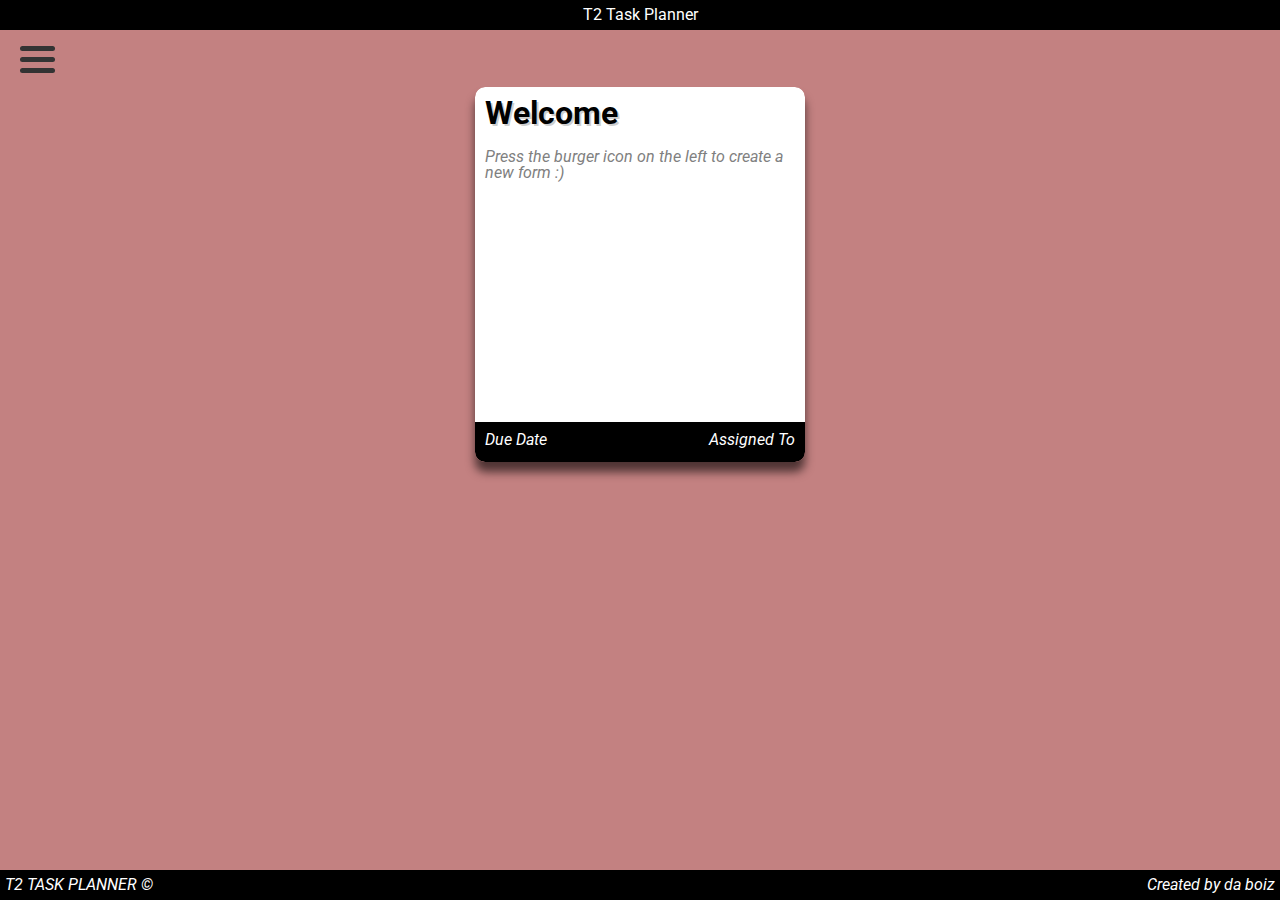
<file: index.html>
<!doctype html>
<html lang="en">
  <head>
    <!-- Required meta tags -->
    <meta charset="utf-8">
    <meta name="viewport" content="width=device-width, initial-scale=1">

    <!-- Link CSS Style and Reset sheets -->
    <link href="css/reset.css" type="text/css" rel="stylesheet">
    <link href="css/style.css" type="text/css" rel="stylesheet">

    <!-- Link Google Fonts -->
    <link rel="preconnect" href="https://fonts.googleapis.com">
    <link rel="preconnect" href="https://fonts.gstatic.com" crossorigin>
    <link href="https://fonts.googleapis.com/css2?family=Roboto&display=swap" rel="stylesheet">
    
    <!-- Link Tab/Window Icon -->
    <link rel="icon" href="images/T2.JPG">
    
    <!-- Webpage Title -->
    <title>T2 Task Planner</title>
  </head>



  <body class="box">

    <!-- Header Start -->
    <header class="row header">
      <h1>T2 Task Planner</h1>  
    </header>
    <!-- Header End -->
      
    <!-- Main Card Container Start -->
    <div class="row main-container">
      
      <!-- Burger Icon for Menu Toggle Start -->
      <div id="menu-button">
          <div class="bar1"></div>
          <div class="bar2"></div>
          <div class="bar3"></div>
      </div>
      <!-- Burger Icon for Menu Toggle End -->
      
      
      <!-- Sidebar Navigation Start -->
      <nav id="sidebar">
        <ul>
          <li><button type="button" id="create-button">CREATE</button></li>
          <ul class="filter-navs">
            <h1>
              <p>Filter By Status:</p>
              <p id="current-filter">To-Do</p>
            </h1>
            <li id="to-do-filter"><a class="to-do">TO-DO</a></li>
            <li id="in-progress-filter"><a class="in-progress">IN-PROGRESS</a></li>
            <li id="review-filter"><a class="review">REVIEW</a></li>
            <li id="done-filter"><a class="done">DONE</a></li>
            <li id="show-all-filter"><a class="to-do">SHOW ALL</a></li>
          </ul>
        </ul>
      </nav>
      <!-- Sidebar Navigation End -->

      <!-- Card List Start -->
          <section class="cards" id="task-card-list">

          </section>
      <!-- Card List End -->
    </div>
    <!-- Main Card Container End -->


    <!-- Form Start -->
        <section>
          <form id="task-form" class="task-form">
            <!-- Title -->
            <img class="close-form" id="closeTaskForm" src="images/close-button.png">
            <div class="form-row">
              <label for="form-title">Title</label>
              <input type="text" id="form-title" name="form-title">
            </div>
    
            <!-- Middle Section Container -->
            <div class="form-row middle-form">
              <!-- Description -->
                <div id="desc-container">
                  <label for="form-desc">Description</label>
                  <textarea id="form-desc" name="form-desc"></textarea>
                </div>
    
              <!-- Right Column Container Start -->
                <div class="right-col-form">
                  <!-- Assigned To -->
                  <div class="right-col-input">          
                    <label for="form-assigned">Assigned To</label>
                    <input type="text" id="form-assigned" name="form-assigned">
                  </div>
                  <!-- Due Date -->
                  <div class="right-col-input">
                    <label for="form-due">Due Date</label>
                    <input type="date" id="form-due" name="form-due">
                  </div>
                  <!-- Status Select Menu -->
                  <div class="right-col-input">
                    <label for="form-status">Status</label>
                    <select name="form-status" id="form-status">
                      <option value="" selected disabled hidden></option>
                      <option value="in-progress">In-Progress</option>
                      <option value="to-do">To-Do</option>
                      <option value="review">Review</option>
                      <option value="done">Done</option>
                    </select>
                  </div>
                </div>
                <!-- Right Column Container End -->
            </div>
            <!-- Middle Section Container End -->
    
            <!-- Bottom Row -->
            <div class="form-row form-footer">
              <!-- Delete Button -->
              <input type="button" id="deleteTaskBtn" value="Delete Task">
              <!-- Save Task Button -->
              <input type="button" id="saveTaskBtn" value="Save Task">
                <!-- Hidden: Update Task Button -->
                <input type="button" id="updateTaskBtn" value="Update Task">
            </div>
          </form>
        </section>
      <!-- Form End -->
      

      <!-- Footer Start -->
      <footer class="row footer">
        <ul>
          <li class="t2planner">T2 TASK PLANNER ©</li>
          <li class="footerclock"><span id='ct6'></span></li>
          <li class="createdby">Created by da boiz</li>
        </ul>
      </footer>
      <!-- Footer End -->


    <!-- Link to custom JS files -->
    <script src="js/interactivity.js"></script>
    <script src="js/taskmanager.js"></script>
    <script src="js/form-validation.js"></script>
    <script src="js/index.js"></script>
 
    
  </body>

</html>
</file>
<file: css/style.css>
html,
body {
  height: 100%;
  width: 100%;
  font-family: 'Roboto', sans-serif;;
}



/* Page Layout (Flexbox) */
  .box {
    display: flex;
    flex-flow: column;
    height: 100%;
    
  }

  .box .row.header {
    flex: 0 1 30px;
    position: fixed;
    height: 30px;
    top: 0px;
    width: 100%;
    z-index: 100;
  }

  .box .row.main-container {
    flex: 1 1 auto;
    padding: 20px;
    background-color: #C38181;
    overflow-y: scroll;
  }

  .box .row.footer {
    flex: 0 1 30px;
    position: fixed;
    height: 30px;
    bottom: 0px;
    width: 100%;
    z-index: 100;
  }



/* Header */

  header {
    background-color: black;
    display: flex;
    align-items: center;
  }

  header h1 {
    width: 100%;
    text-align: center;
    color: white;
    padding: 5px;
  }



/* Side Navigation Bar */

  /* Menu Toggle (Burger Icon) */
    #menu-button {
      display: inline-block;
      top: 20px;
      position:sticky;
      cursor: pointer;
      z-index: 2;
    }
  
    .bar1, .bar2, .bar3 {
      width: 35px;
      height: 5px;
      background-color: #333;
      margin: 6px 0;
      transition: 0.4s;
      border-radius: 10px;
    }
    
          /* Rotate first bar */
          .change .bar1 {
            -webkit-transform: rotate(-45deg) translate(-9px, 6px) ;
            transform: rotate(-45deg) translate(-9px, 6px) ;
          }
          
          /* Fade out the second bar */
          .change .bar2 {
            opacity: 0;
          }
          
          /* Rotate last bar */
          .change .bar3 {
            -webkit-transform: rotate(45deg) translate(-8px, -8px) ;
            transform: rotate(45deg) translate(-8px, -8px) ;
          }

    /* Position of Side Bar */
    #sidebar {
      position: fixed;
      visibility: hidden;
    }

    nav {
      color: white;
      position: relative;
      z-index: 1;
    }

    /* Side Bar Styling */
    nav ul {
      list-style-type: none;
      text-align: center;
      margin-top: 30px;
      width: 200px;
    }
  
    nav li {
      margin: 25px 10px;
      font-size: 1.2rem;
      background-color: rgba(36, 36, 36, 0.95);
      box-shadow: 0 0 15px black;
      border: 1px solid white;
      border-radius: 15px;
    }

    .filter-navs li {
      font-style: italic;
      margin: 10px 15px;
      font-size: 1rem;
    }

    .filter-navs h1 {
      background-color: white;
      color: black;
      font-weight: bold;
      margin: 10px;
      border: 1px solid black;
      border-radius: 10px;
      padding: 2px;
    }

    .filter-navs #current-filter {
      font-weight: normal;
      font-style: italic;
      text-transform: capitalize;
    }
    
    #create-button {
      text-decoration: none;
      color: white;  
      background-color: black;
      border: none;
      display: block;  
      padding: 15px;
      width: 100%;
      border-radius: 15px;
      font-size: 1.2rem;
      /* background: none; */
    } 
    
    nav a {
      text-decoration: none;
      color: white;  
      display: block;  
      padding: 15px;
    }
  
    /* Hover Effects on Sidebar Elements */
    #create-button:hover  {
      color: #C38181;
      font-size: 1.4rem;
      cursor: pointer;
    }

    nav li:hover {
      box-shadow: 0 0 15px white;
    }

    nav a:hover {
      color: #C38181;
      font-size: 1.2rem;
      cursor: pointer;
    }
  


/* Cards */

  .cards{
    display: flex;
    flex-wrap: wrap;
    justify-content: center;
  }
  
  /* Styling and Sizing of Entire Card Container */
  .card {
    width: 330px;
    height: 375px;
    box-shadow: 0 10px 10px 0 rgba(0,0,0,0.6);
    transition: 0.3s;
    margin: 25px;
    position: relative;
    border-radius: 10px;
    overflow: hidden;
  }
  
  /* Hover Effects for Cards (including pop-out effect) */
  .card:hover {
    box-shadow: -25px -25px rgba(0,0,0,0.75);
    margin: 35px 15px 15px 35px;
    cursor: pointer;
  }

  /* Hover Effect to show Card Status and Edit Icon (pencil) */
  .card:hover .card-status {
    visibility: visible;
    bottom: 40px;
    opacity: 1;
  }
  .card:hover .edit-icon {
    visibility: visible;
    opacity: 0.9;
  }

  .card:hover .done-button {
    visibility: visible;
    opacity: 0.8;
  }

  .card:hover .delete-button {
    visibility: visible;
    opacity: 0.8;
  }

  .card:hover .done-button.button-clicked-done {
    visibility: hidden;
  }


  /* Done Button */
  .done-button {
    position: absolute;
    right: 45px;
    bottom: 45px;
    opacity: 0;
    visibility: hidden;
    height: 25px;
    padding: 5px;
    border-radius: 5px;
    box-shadow: 1px 1px 3px rgba(0,0,0,0.3), inset -1px -1px 2px rgba(0,0,0,0.3);
    transition: opacity 0.3s;
  }

  .done-button:hover {
    box-shadow: inset -1px -1px 4px 1px black;
    background-color: green;
  }


  /* Delete Button */
  .delete-button {
    position: absolute;
    right: 5px;
    bottom: 45px;
    opacity: 0;
    visibility: hidden;
    height: 25px;
    padding: 5px;
    border-radius: 5px;
    box-shadow: 1px 1px 3px rgba(0,0,0,0.3), inset -1px -1px 2px rgba(0,0,0,0.3);
    transition: opacity 0.3s;
  }

  .delete-button:hover {
    box-shadow: inset -1px -1px 4px 1px black;
    background-color: red;
  }
  
  /* Sizing/Styling of White Main Section of Card */
  .card-container {
    height: 335px;
    background-color: white;
    border-radius: 10px 10px 0px 0px;
  }
  
  /* Edit Icon for Cards (Pencil Image) */
  .edit-icon {
    position: absolute;
    right: 5px;
    top: 5px;
    opacity: 0.7;
    visibility: hidden;
    opacity: 0;    
    z-index: 2;
    background-color: white;
    border-radius: 10px;
    transition: opacity 0.3s;

  }


  /* Card Styling and Positioning (for elements inside Main Section [.card-container]) */
  .card h1 {
    font-weight: bold;
    font-size: 2.0rem;
    padding: 10px;
    text-shadow: 2px 2px rgba(0,0,0,0.2);
    max-height: 96px;
    overflow-wrap: break-word;
  } 
  .card-desc {
    text-align: center;
    padding: 10px;
    font-style: italic;
    color: grey;
    max-height: 150px;
    text-align: left;
    overflow-wrap: break-word;
    overflow: hidden;
  }
  .card-status {
    bottom: 0px;
    position: absolute;
    text-align: center;
    width: 100%;
    padding: 5px 0px;
    visibility: hidden;
    font-weight: bold;
    opacity: 0;
    transition: opacity 0.3s, bottom 0.3s;
  }

  /* Card contents non-clickable */
  .card h1, .card-desc, .card-container, .card-footer, .card-due-date, .card-assigned {
    pointer-events: none;
  }

  /* Card buttons clickable */
  .delete-button, .done-button {
    pointer-events: visible;
  }


  /* Styling for each type of card status */
    .status-in-progress {
      color: blue;
    }
    
    .status-to-do {
      color: purple;
    }

    .status-review {
      color: orangered;
    }

    .status-done {
      color: green;
    }


  /* Card Footer Positioning and Styling */
  .card-footer {
    position: absolute;
    bottom: 0px;
    background-color: black;
    color: white;
    width: 100%;
    height: 40px;
    display: flex;
    justify-content: space-between;
    border-radius: 0px 0px 10px 10px;
  }
  .card-due-date, .card-assigned {
    padding: 10px;
    font-style: italic;
  }

  .card-assigned {
    overflow-wrap: break-word;
  }

  /* Card Footer Styling according to Card Status */
    .footer-in-progress {
      background-color: rgb(0, 0, 70);
    }
    .footer-to-do {
      background-color: rgb(70, 0, 70);
    }
    .footer-review {
      background-color: rgb(70, 0, 0);
    }
    .footer-done {
      background-color: rgb(0, 70, 0);
    }



/* Task Form */

#task-form .close-form {
  height: 24px;
  width: 24px;
  position: absolute;
  z-index: 3;
  right: 5px;
  top: 5px;
  border-radius: 50%;
}

#task-form .close-form:hover {
  cursor: pointer;
  filter: invert(10%);
}

#task-form {
    display: flex;
    flex-direction: column;
    max-width: 800px;
    width: 80%;
    height: calc(90% - 30px);
    max-height: 900px;
    z-index: 2;
    position: fixed;
    top: 40px;
    left: 100px;
    visibility: hidden;
    background-color: white;
    text-align: center;
    border: 1px solid black;
    border-radius: 10px;
  }

form input, form textarea, form select {
  box-sizing: border-box;
  margin: 5px 0px;
  padding: 10px;
}

.form-row label, .form-row p, .form-row input[type="button"] {
  font-size: 1.5rem;
  font-weight: bold;
  padding: 10px;
}

label[for="form-title"] {
  padding-right: 15px;
}

.form-row {
  width: 100%;
  margin: 10px 0px;
}

#form-assigned, #form-due, #form-status {
  width: 100%;
}

#form-title {
  width: 80%;
}

.middle-form {
  display: flex;
  flex-wrap: wrap;
  justify-content: space-around;
  height: 90%;
}

#desc-container {
  width: 60%;
  padding: 10px;
  flex-direction: row;
}

#form-desc {
  width: 100%;
  height: 95%;
}

.right-col-form {
  width: 30%;
  display: flex;
  flex-direction: column;
  justify-content: center;
  padding: 10px;
}

.form-footer {
  display: flex;
  justify-content: center;
}

.form-footer input[type="button"] {
  width: 100%;
}

input[value="Delete Task"] {
  background-color: rgb(178, 34, 34);
  color: white;
  border-radius: 10px;
  margin: 10px;
  width: 100%;
  display: none;
}

input[value="Delete Task"]:hover{
  cursor: pointer;
  background-color: rgb(140, 30, 30);
}

input[value="Save Task"], input[value="Update Task"] {
  background-color: rgb(0, 128, 0);
  color: white;
  border-radius: 10px;
  margin: 10px;
  width: 100%;
}

input[value="Save Task"]:hover, input[value="Update Task"]:hover  {
  cursor: pointer;
  background-color: rgb(0, 96, 0);
}

#updateTaskBtn {
  display: none;
}

/* Toggle Blur Class */
  .blurCards {
    filter: blur(5px);
  }
    
  


/* Change form responsiveness on <700px width screens  */
  @media screen and (max-width: 700px) {

    #task-form {
      padding: 0px;
      margin: auto;
      left: 10px;
      width: 95%;
      justify-content: space-around;
    }

    #task-form label {
      display: block;
      padding: 0px;
      margin: 0px;
      font-size: 1rem;
    }

    #form-title {
      width: 90%;
    }

    .form-row {
      padding: 10px 0px;
      margin: 0px;
    }

    .middle-form {
      height: 80%;
      justify-content: space-around;
    }

    .right-col-form {
      margin: 0px;
      padding: 0px;
      width: 90%;
      justify-content: space-evenly;
    }

    #desc-container {
      width: 90%;
      margin: 0px;
      padding: 0px;
      display: flex;
      flex-direction: column;
    }

    #form-desc {
      height: 100%;
    }
    
    .form-row label, .form-row p, .form-row input[type="button"] {
      font-size: 0.8rem;
    }
    .createdby, .t2planner {
      font-size: 0.6rem;
    }

    #ct6 {
      font-size: 0.8rem;
    }

  }



/* Footer */

    footer {
      background-color: black;   
      text-align: center;
      display: flex;
      align-items: center;
      }
    
      footer ul {
        display: flex;
        width: 100%;
        align-items: center;
        justify-content: space-between;
      }
    
      footer li {
          color: white;
          font-style: italic;
          padding: 5px 5px;
      }




/* Scroll Bar */
  /* width */
  .main-container::-webkit-scrollbar {
    width: 15px;
  }

  /* Track */
  .main-container::-webkit-scrollbar-track {
    border-radius: 10px;
    background-color: #C38181;
  }
  
  /* Handle */
  .main-container::-webkit-scrollbar-thumb {
    background: rgb(0, 0, 0); 
    border-radius: 10px;
    box-shadow: white 10px;
  }

  /* Handle on hover */
  .main-container::-webkit-scrollbar-thumb:hover {
    background: black;
    border: 4px solid rgba(255, 255, 255, 0.2);
  }
</file>
